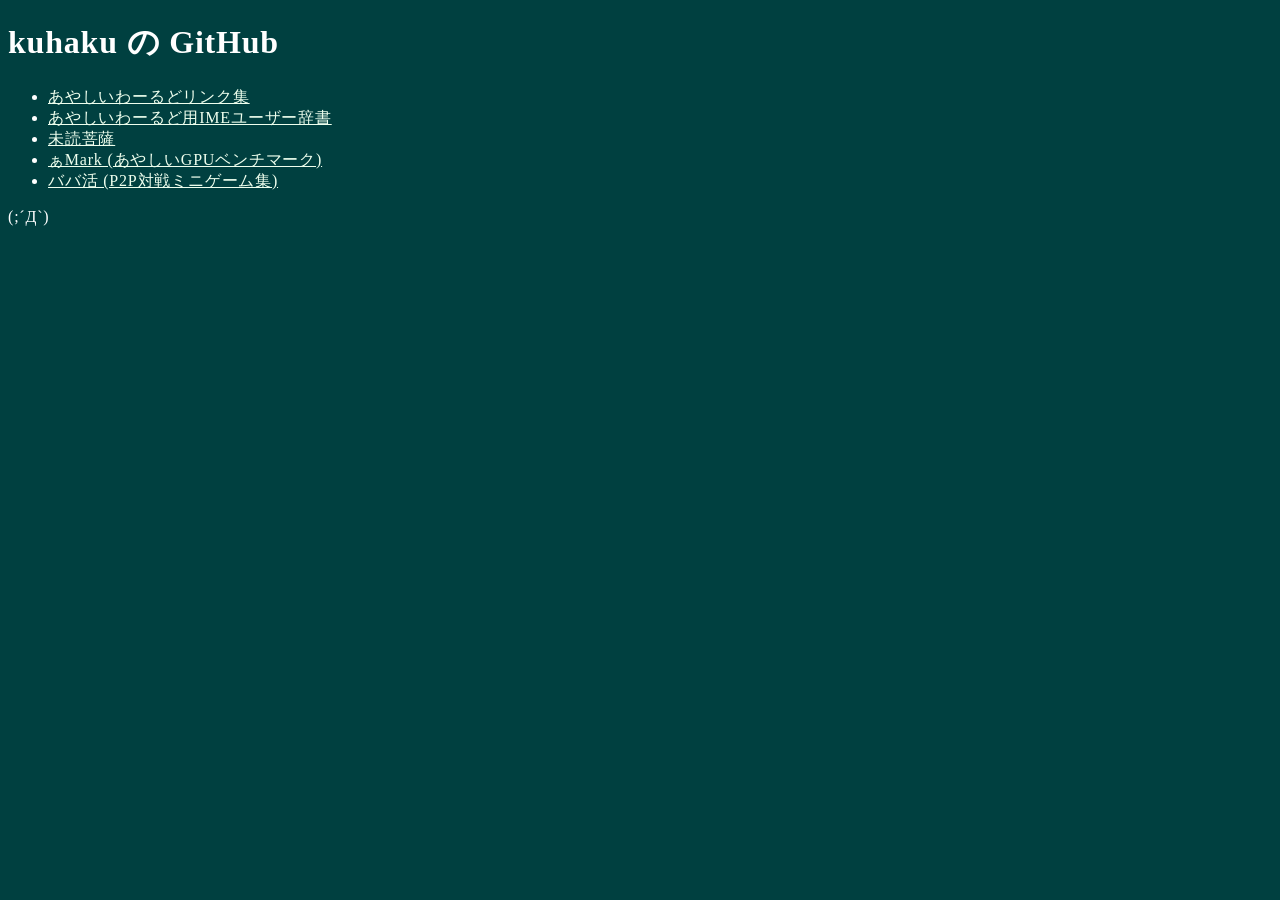
<file: index.html>
<!DOCTYPE HTML PUBLIC "-//W3C//DTD HTML 4.01 Transitional//EN" "http://www.w3.org/TR/html4/loose.dtd">
<html lang="ja">

<head>
    <meta http-equiv="content-type" content="text/html; charset=UTF-8">
    <link rel="stylesheet" type="text/css" href="sw.css">
    <meta http-equiv="Content-Script-Type" content="text/javascript">
    <title>kuhaku の GitHub</title>
    <script type="text/javascript">
        function add() {
            var emoticon = document.getElementById("emoticon").innerHTML;
            document.getElementById("emoticon").innerText = emoticon + "人(;´Д`)";
        }
    </script>
</head>

<body>
    <h1>kuhaku の GitHub</h1>
    <ul>
        <li><a href="https://github.com/kuhaku/sw-link">あやしいわーるどリンク集</a></li>
        <li><a href="ime.html">あやしいわーるど用IMEユーザー辞書</a></li>
        <li><a href="https://github.com/kuhaku/midoku-bosatsu">未読菩薩</a></li>
        <li><a href="amark">ぁMark (あやしいGPUベンチマーク)</a></li>
        <li><a href="p2p-babanuki">ババ活 (P2P対戦ミニゲーム集)</a></li>
    </ul>
    <p id="emoticon" onclick="add()">(;´Д`)</p>
</body>

</html>
</file>
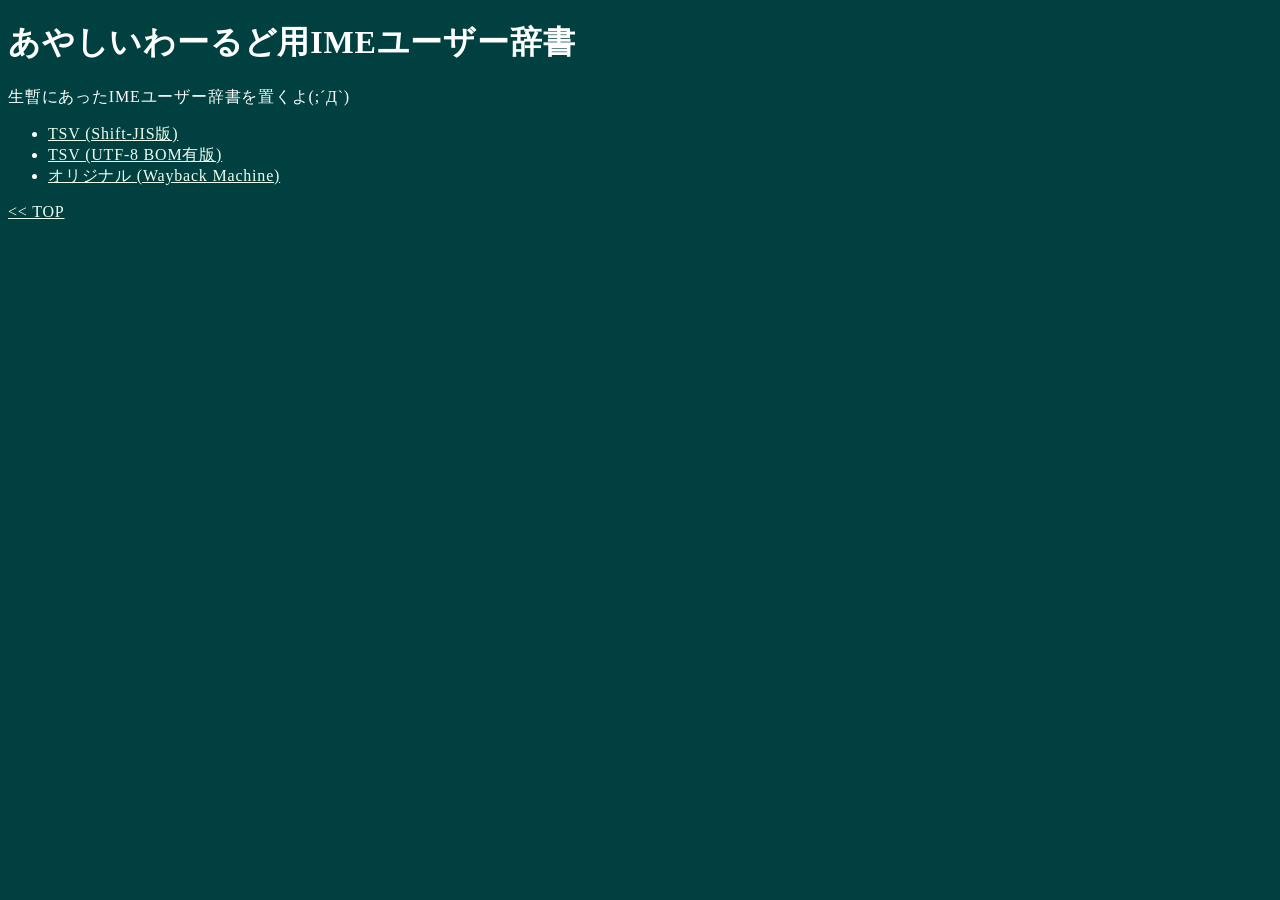
<file: ime.html>
<!DOCTYPE HTML PUBLIC "-//W3C//DTD HTML 4.01 Transitional//EN" "http://www.w3.org/TR/html4/loose.dtd">
<html lang="ja">

<head>
    <meta http-equiv="content-type" content="text/html; charset=UTF-8">
    <link rel="stylesheet" type="text/css" href="sw.css">
    <title>あやしいわーるど用IMEユーザー辞書</title>
</head>

<body>
    <h1>あやしいわーるど用IMEユーザー辞書</h1>
    <p>生暫にあったIMEユーザー辞書を置くよ(;´Д`)</p>
    <ul>
        <li><a href="https://raw.githubusercontent.com/kuhaku/kuhaku.github.com/refs/heads/master/output1.txt">TSV
                (Shift-JIS版)</a></li>
        <li><a href="https://raw.githubusercontent.com/kuhaku/kuhaku.github.com/refs/heads/master/output1_utf8.txt">TSV
                (UTF-8 BOM有版)</a></li>
        <li><a href="https://web.archive.org/web/20161217191037/http://zangzang.poox360.net/output1.txt">オリジナル
                (Wayback Machine)</a></li>
    </ul>
    <p><a href="./index.html">&lt;&lt; TOP</a></p>
</body>

</html>
</file>
<file: sw.css>
@charset "utf-8";

body{
background:#004040;
color:#ffffff;
letter-spacing:0.05em;
}

a:link{
color:#eeffee;
}
a:hover{
color:red;
}
a:visited{
color:#dddddd;
}
</file>
